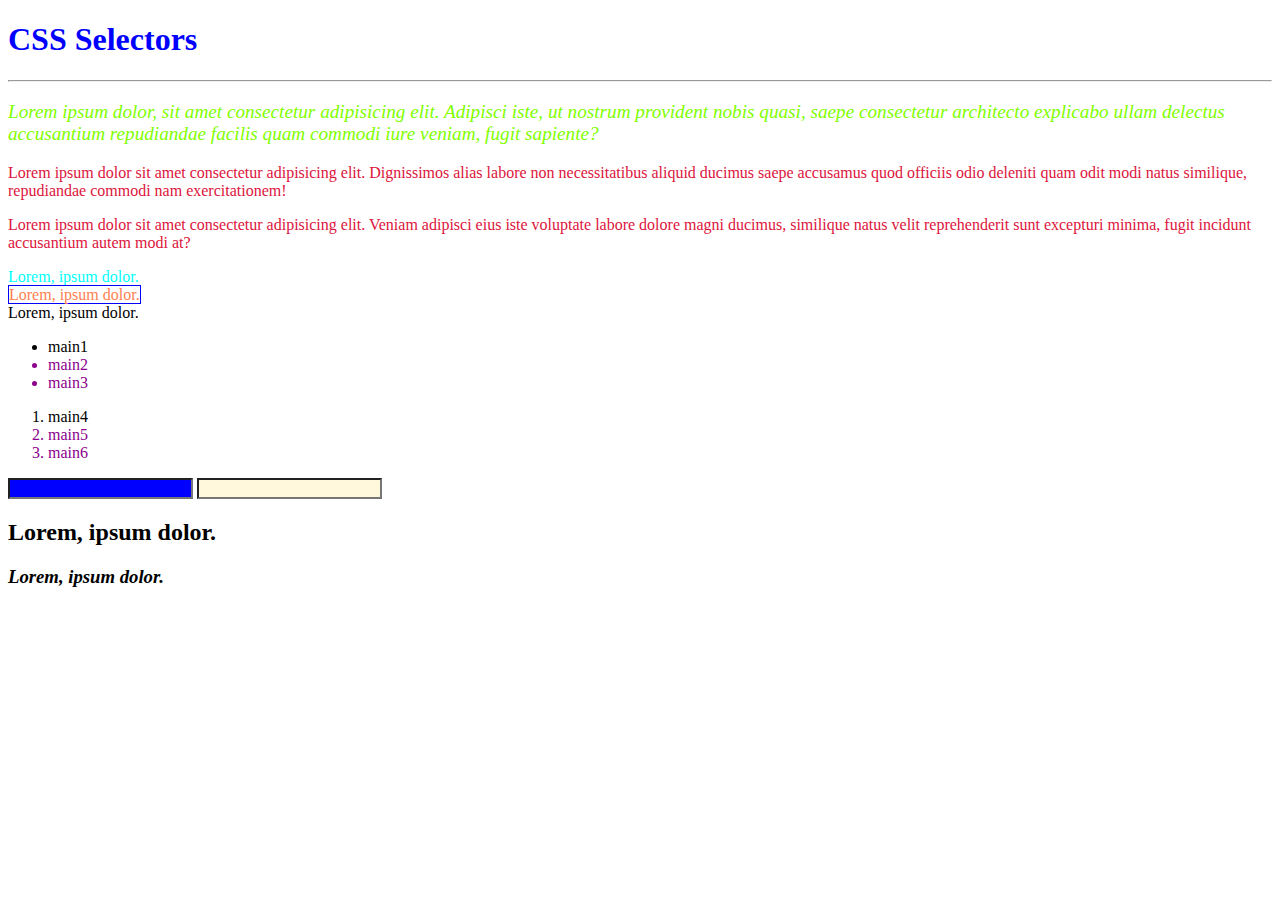
<file: HW5/markup/index.html>
<!DOCTYPE html>
<html lang="en">
  <head>
    <meta charset="UTF-8" />
    <meta http-equiv="X-UA-Compatible" content="IE=edge" />
    <meta name="viewport" content="width=device-width, initial-scale=1.0" />
    <title>CSS Selectors</title>
    <link rel="stylesheet" href="./../CSS/style.css" />
  </head>
  <body>
    <header class="header">
      <h1>CSS Selectors</h1>
      <hr />
    </header>
    <main id="main" class="main">
      <p class="p">
        <em>
          Lorem ipsum dolor, sit amet consectetur adipisicing elit. Adipisci
          iste, ut nostrum provident nobis quasi, saepe consectetur architecto
          explicabo ullam delectus accusantium repudiandae facilis quam commodi
          iure veniam, fugit sapiente?
        </em></p
      >

      <p>
        Lorem ipsum dolor sit amet consectetur adipisicing elit. Dignissimos
        alias labore non necessitatibus aliquid ducimus saepe accusamus quod
        officiis odio deleniti quam odit modi natus similique, repudiandae
        commodi nam exercitationem!</p
      >
      <p>
        Lorem ipsum dolor sit amet consectetur adipisicing elit. Veniam adipisci
        eius iste voluptate labore dolore magni ducimus, similique natus velit
        reprehenderit sunt excepturi minima, fugit incidunt accusantium autem
        modi at?
      </p>
      <span class="span">Lorem, ipsum dolor.</span>
      <br />
      <span id="span" class="span2">Lorem, ipsum dolor.</span>
      <br />
      <span>Lorem, ipsum dolor.</span>
      <ul class="ul">
        <li>main1</li>
        <li>main2</li>
        <li>main3</li>
      </ul>
      <ol id="ol">
        <li>main4</li>
        <li>main5</li>
        <li>main6</li>
      </ol>
      <input type="text" />
      <input type="password" />
      <h2><b>Lorem, ipsum dolor. </b></h2>
      <h3><i>Lorem, ipsum dolor.</i> </h3>
    </main>
    <footer></footer>
  </body>
</html>
</file>
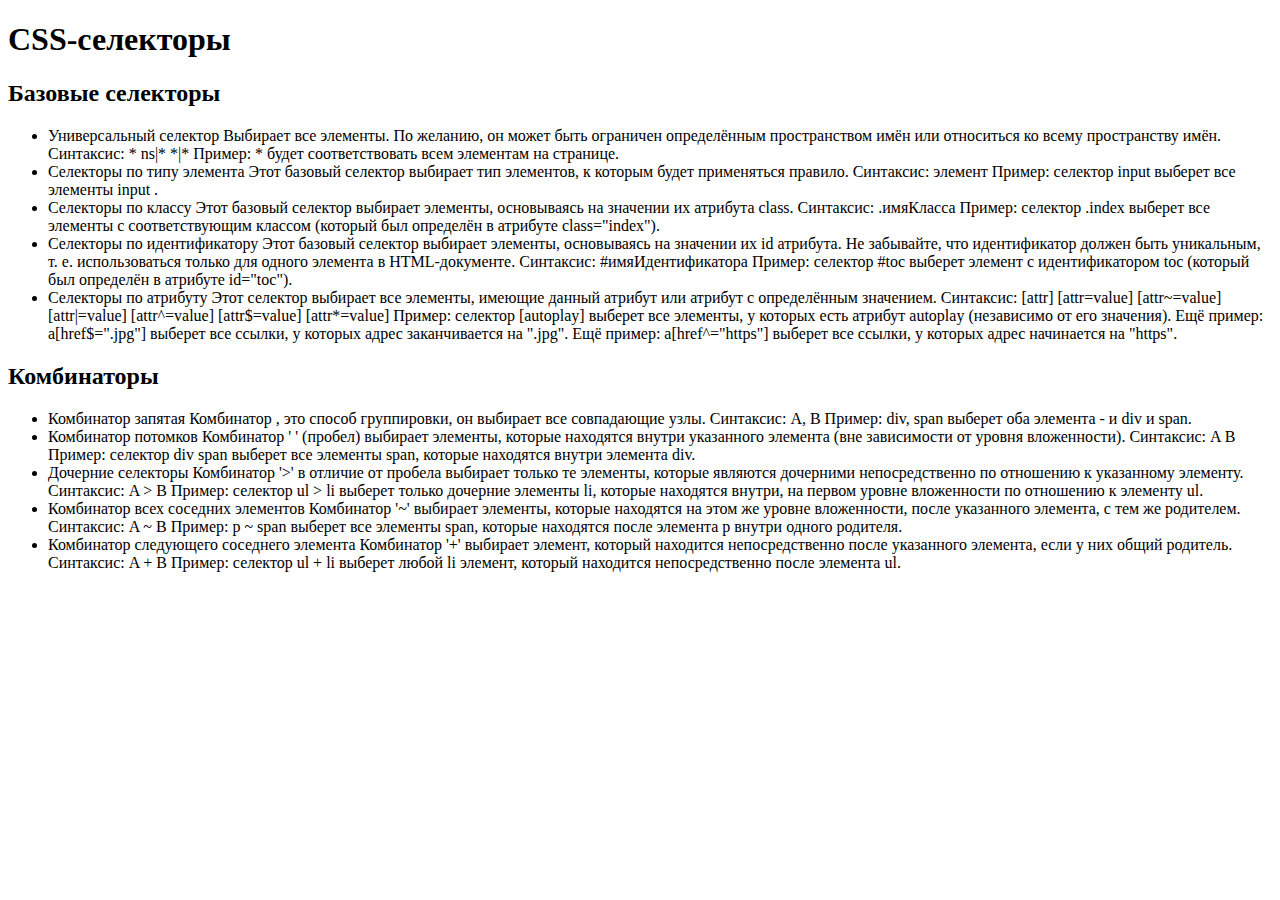
<file: HW5/markup/index2.html>
<!DOCTYPE html>
<html lang="en">
  <head>
    <meta charset="UTF-8" />
    <meta http-equiv="X-UA-Compatible" content="IE=edge" />
    <meta name="viewport" content="width=device-width, initial-scale=1.0" />
    <title>Document</title>
  </head>
  <body>
    <header>
      <h1>CSS-селекторы</h1>
    </header>
    <main>
      <h2>Базовые селекторы</h2>
      <ul>
        <li
          >Универсальный селектор Выбирает все элементы. По желанию, он может
          быть ограничен определённым пространством имён или относиться ко всему
          пространству имён. Синтаксис: * ns|* *|* Пример: * будет
          соответствовать всем элементам на странице.
        </li>
        <li>
          Селекторы по типу элемента Этот базовый селектор выбирает тип
          элементов, к которым будет применяться правило. Синтаксис: элемент
          Пример: селектор input выберет все элементы input .
        </li>
        <li>
          Селекторы по классу Этот базовый селектор выбирает элементы,
          основываясь на значении их атрибута class. Синтаксис: .имяКласса
          Пример: селектор .index выберет все элементы с соответствующим классом
          (который был определён в атрибуте class="index").
        </li>
        <li>
          Селекторы по идентификатору Этот базовый селектор выбирает элементы,
          основываясь на значении их id атрибута. Не забывайте, что
          идентификатор должен быть уникальным, т. е. использоваться только для
          одного элемента в HTML-документе. Синтаксис: #имяИдентификатора
          Пример: селектор #toc выберет элемент с идентификатором toc (который
          был определён в атрибуте id="toc").
        </li>
        <li>
          Селекторы по атрибуту Этот селектор выбирает все элементы, имеющие
          данный атрибут или атрибут с определённым значением. Синтаксис: [attr]
          [attr=value] [attr~=value] [attr|=value] [attr^=value] [attr$=value]
          [attr*=value] Пример: селектор [autoplay] выберет все элементы, у
          которых есть атрибут autoplay (независимо от его значения). Ещё
          пример: a[href$=".jpg"] выберет все ссылки, у которых адрес
          заканчивается на ".jpg". Ещё пример: a[href^="https"] выберет все
          ссылки, у которых адрес начинается на "https".
        </li>
      </ul>
      <h2>Комбинаторы</h2>
      <ul>
        <li>
          Комбинатор запятая Комбинатор , это способ группировки, он выбирает
          все совпадающие узлы. Синтаксис: A, B Пример: div, span выберет оба
          элемента - и div и span.</li
        >
        <li
          >Комбинатор потомков Комбинатор ' ' (пробел) выбирает элементы,
          которые находятся внутри указанного элемента (вне зависимости от
          уровня вложенности). Синтаксис: A B Пример: селектор div span выберет
          все элементы span, которые находятся внутри элемента div.</li
        >
        <li
          >Дочерние селекторы Комбинатор '>' в отличие от пробела выбирает
          только те элементы, которые являются дочерними непосредственно по
          отношению к указанному элементу. Синтаксис: A > B Пример: селектор ul
          > li выберет только дочерние элементы li, которые находятся внутри, на
          первом уровне вложенности по отношению к элементу ul.</li
        >
        <li
          >Комбинатор всех соседних элементов Комбинатор '~' выбирает элементы,
          которые находятся на этом же уровне вложенности, после указанного
          элемента, с тем же родителем. Синтаксис: A ~ B Пример: p ~ span
          выберет все элементы span, которые находятся после элемента p внутри
          одного родителя.</li
        >
        <li
          >Комбинатор следующего соседнего элемента Комбинатор '+' выбирает
          элемент, который находится непосредственно после указанного элемента,
          если у них общий родитель. Синтаксис: A + B Пример: селектор ul + li
          выберет любой li элемент, который находится непосредственно после
          элемента ul.</li
        >
      </ul>
    </main>
    <footer></footer>
  </body>
</html>
</file>
<file: HW5/CSS/style.css>
h1 {
    color: blue;
    border-bottom: 5px;
}

.span {
    color: cyan;
}

#span {
color: coral;
border: 1px solid blue;
}

#main {
    background: white;
}

.main>.p {
    color: rgb(235, 29, 91);
    font-size: larger;
}

.main .p {
    color: chartreuse;
}

p+p {
    color: crimson;
}

li~li {
    color: darkmagenta;
}

[type="text"] {
    background: blue ;
    color: aqua;
}

[type="password"] {
    background-color: cornsilk;
}
</file>
